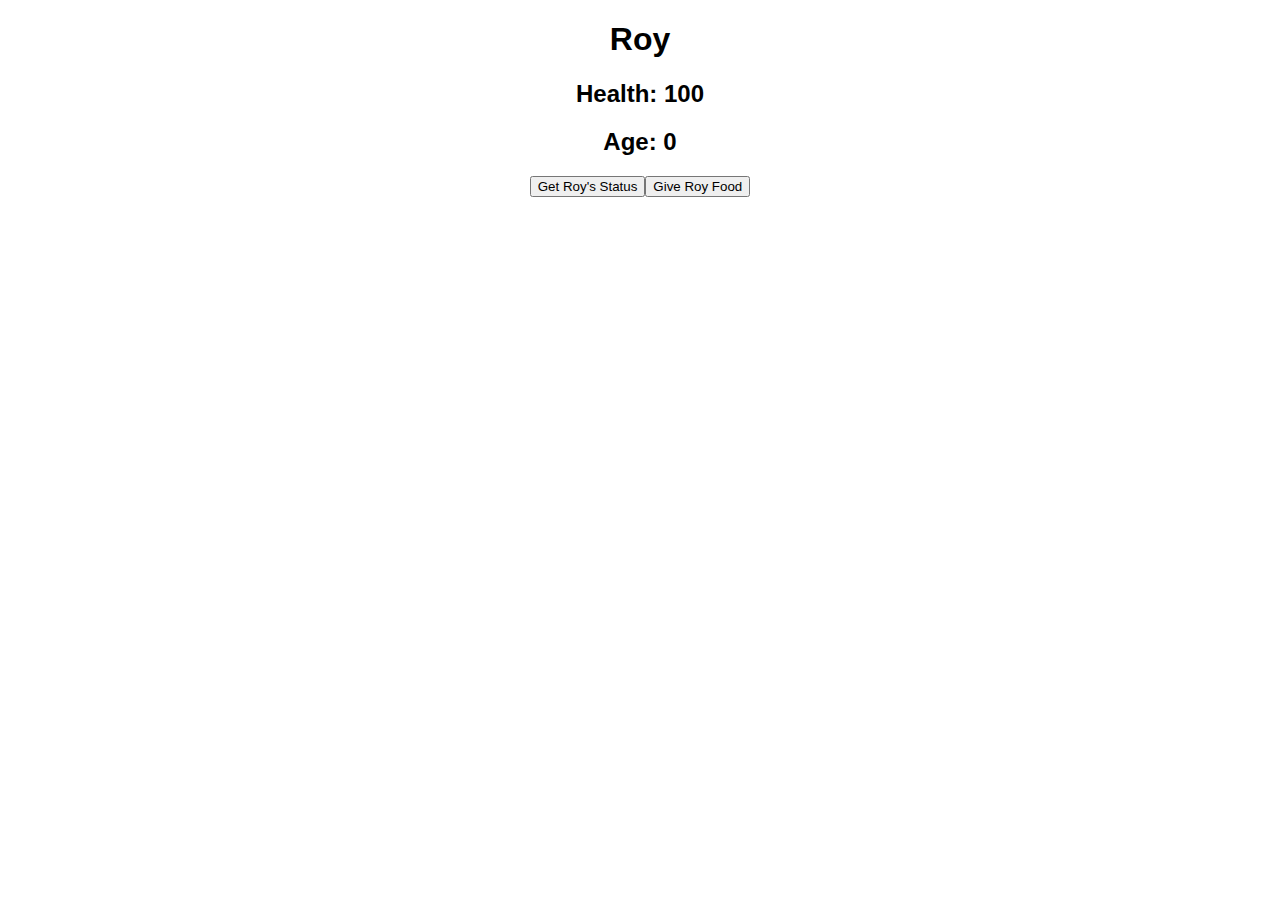
<file: tamagotchi/index.html>
<!doctype html><html lang="en"><head><meta charset="utf-8"/><link rel="icon" href="./favicon.ico"/><meta name="viewport" content="width=device-width,initial-scale=1"/><meta name="theme-color" content="#000000"/><meta name="description" content="Web site created using create-react-app"/><link rel="apple-touch-icon" href="./logo192.png"/><link rel="manifest" href="./manifest.json"/><title>React App</title><script defer="defer" src="./static/js/main.7cab4b91.js"></script><link href="./static/css/main.f855e6bc.css" rel="stylesheet"></head><body><noscript>You need to enable JavaScript to run this app.</noscript><div id="root"></div></body></html>
</file>
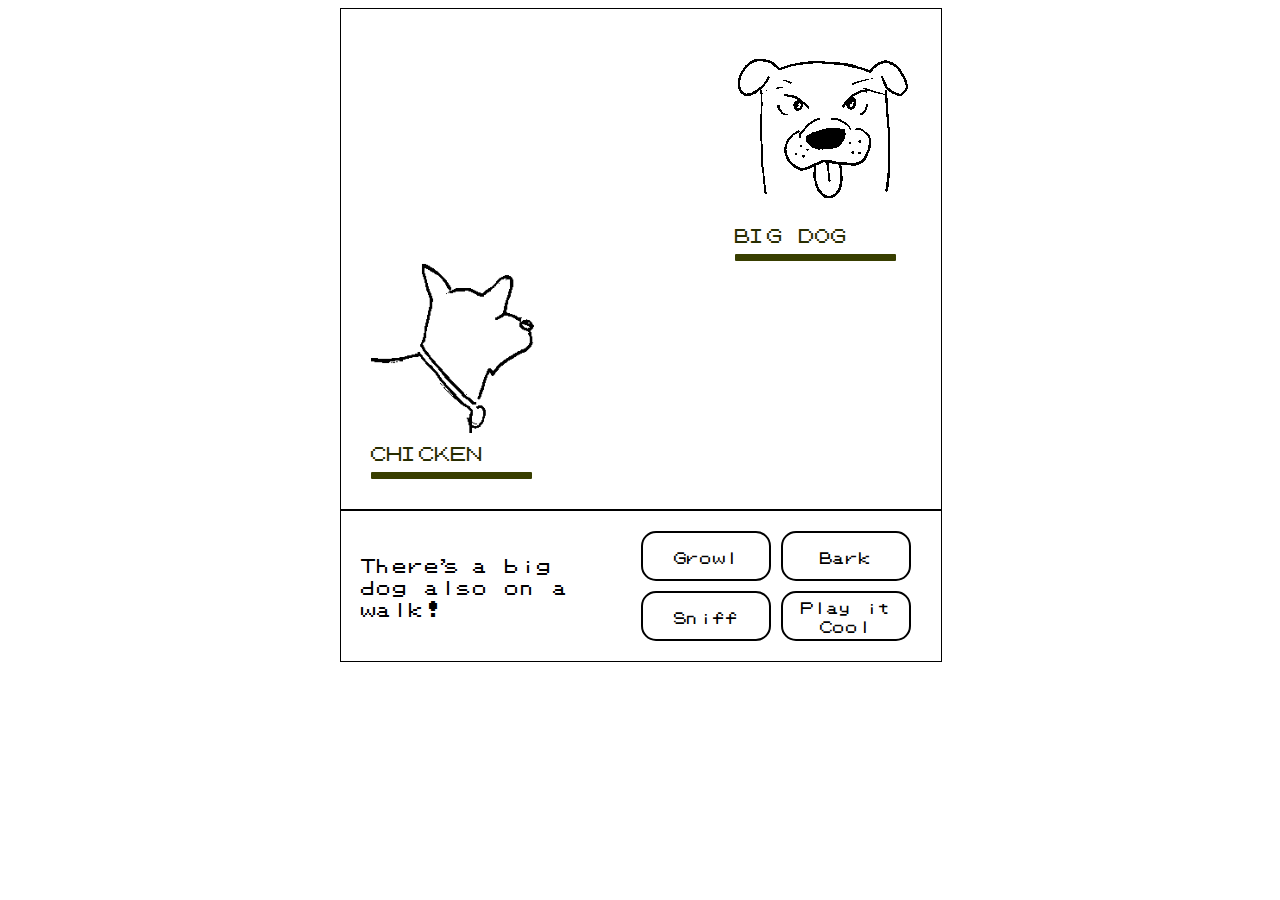
<file: cws1/assets/pkmn/pokemon.html>
<!DOCTYPE html>
<html lang="en">
<head>
    <meta charset="UTF-8">
    <title>Pokemon</title>
    <link rel="stylesheet" type="text/css" href="./style.css">
</head>
<body>
<div id="main">
    <audio loop autoplay>
        <source src="https://archive.org/download/chickenwalkassets/pokemonbattle.mp3" type="audio/mp3">
    </audio>
    <div id="play-area">
        <div id="enemy-info" class="character">
            <img id="bigdogimg" src="">
            <p id="enemy-name">BIG DOG</p>
            <div id="enemy-hp-bar"></div>
        </div>
        <div id="player-info" class="character">
            <img id="chickenimg" src="">
            <p id="player-name">CHICKEN</p>
            <div id="player-hp-bar"></div>
        </div>
    </div>
    <div id="info-bar">
        <div id="console" class="float-child">
            <p id="text-log" class="typewriter">There's a big dog also on a walk!</p>
        </div>
        <div id="actions" class="float-child">
            <button id="growl" class="action-btn">Growl</button>
            <button id="bark" class="action-btn">Bark</button>
            <button id="sniff" class="action-btn">Sniff</button>
            <button id="playCool" class="action-btn">Play it Cool</button>
        </div>
    </div>
</div>
</body>
<script type="text/javascript" src="./characters.js"></script>
<script type="text/javascript" src="./script.js"></script>
</html>
</file>
<file: tamagotchi/static/css/main.f855e6bc.css>
body{-webkit-font-smoothing:antialiased;-moz-osx-font-smoothing:grayscale;font-family:-apple-system,BlinkMacSystemFont,Segoe UI,Roboto,Oxygen,Ubuntu,Cantarell,Fira Sans,Droid Sans,Helvetica Neue,sans-serif;margin:0}code{font-family:source-code-pro,Menlo,Monaco,Consolas,Courier New,monospace}.App{text-align:center}.App-logo{height:40vmin;pointer-events:none}@media (prefers-reduced-motion:no-preference){.App-logo{animation:App-logo-spin 20s linear infinite}}.App-header{align-items:center;background-color:#282c34;color:#fff;display:flex;flex-direction:column;font-size:calc(10px + 2vmin);justify-content:center;min-height:100vh}.App-link{color:#61dafb}@keyframes App-logo-spin{0%{transform:rotate(0deg)}to{transform:rotate(1turn)}}
/*# sourceMappingURL=main.f855e6bc.css.map*/
</file>
<file: cws1/assets/pkmn/style.css>
@font-face {
	font-family: 'pokemon-font';
	src: url(./assets/fonts/pokemon-font.woff2) format('woff2');
}

@keyframes blink {
    0% {
        opacity:1;
    }
    50% {
        opacity:0;
    }
    100% {
        opacity:1;
    }
}

@keyframes bounce {
	0%, 20%, 60%, 80%, 100% {transform: translateY(0);}
	50% {transform: translateY(-30px);}
	/*60% {transform: translateY(-15px);}*/
}

@keyframes move {
  0% {transform: translateX(0);}
  100% {transform: translateX(1000px);}
}

@-webkit-keyframes slide {
    100% { left: 0; }
}

@keyframes slide {
    100% { left: 0; }
}

#main {
	position: relative;
	/*border: 1px solid black;*/
	width: 600px;
	height: auto;
	margin: auto;
	font-size: 16px;
}

/*#bigdogimg {*/
/*	bottom: 0*/
/*}*/

#play-area {
	position: relative;
	border: 1px solid black;
	width: 100%;
	height: 500px;
}

#info-bar {
	width: 100%;
	border: 1px solid black;
	height: 150px;
	position: relative;
	bottom: 0;
}

.float-child {
	/*border: 1px solid black;*/
	position: absolute;
	float: left;
	/*margin: 1%;*/
	-ms-transform: translateY(-50%);
	transform: translateY(-50%);
	top: 50%;
	width: 45%;
	/*padding: 1%;*/
	/*height: 100%;*/
}

#text-log {
	font-family: 'pokemon-font', monospace;
	padding-left: 20px
}

#actions {
	display: grid;
	grid-template-columns: 130px 130px;
	grid-template-rows: 50px 50px;
	grid-gap: 10px;
	width: 50%;
	margin: 0;
	-ms-transform: translateY(-50%);
	transform: translateY(-50%);
	position: absolute;
	top: 50%;
	right: 0;
	/*padding-bottom: 10px;*/
	/*padding-right: 20px;*/
}

.action-btn {
	font-family: 'pokemon-font', monospace;
	border: 2px solid black;
	border-radius: 15px;
	background-color: transparent;
	cursor: pointer;
}

.character {
	padding: 30px;
}

#enemy-info {
	position: absolute;
	/*padding: 20px;*/
	/*top: 67px;*/
	/*float: right;*/
	top: 0;
	right: 0;
	/*left: 107px;*/
	/*border-radius: 1px;*/
	/*width: 161px;*/
	line-height: 7px;
}

#player-info {
	position: absolute;
	/*padding: 10px;*/
	bottom: 0;
	left: 0;
	width: 176px;
	line-height: 7px;
}

#bigdogimg {
	z-index: -1;
}

#enemy-name {
	/*position: absolute;*/
	font-family: 'pokemon-font', monospace;
	/*font-size: 30px;*/
	color: #282d00;
	background: white;
	z-index: 1000;
	border: none !important;
	/*left: 25px;*/
	/*top: -8px;*/
}

#player-name {
	/*position: absolute;*/
	font-family: 'pokemon-font', monospace;
	/*font-size: 30px;*/
	color: #282d00;
	background: transparent;
	border: none !important;
	/*left: 261px;*/
	/*top: 180px;*/
}

#enemy-hp-bar {
	/*position: absolute;*/
	padding-top: 7px;
	top: 0px;
	border-radius: 1px;
	width: 100%;
	line-height: 7px;
	background-color: #383e00;
	transform-origin: left;
	transform: scaleX(1);
	transition: width 1s;
}

#player-hp-bar {
	/*position: absolute;*/
	padding-top: 7px;
	/*top: 0px;*/
	border-radius: 1px;
	width: 100%;
	line-height: 7px;
	background-color: #383e00;
	transform-origin: left;
	transform: scaleX(1);
	transition: width 1s;
}

#continue {
	margin-top: 20px;
	position: absolute;
	right: 0;
	height: 50px;
}
</file>
